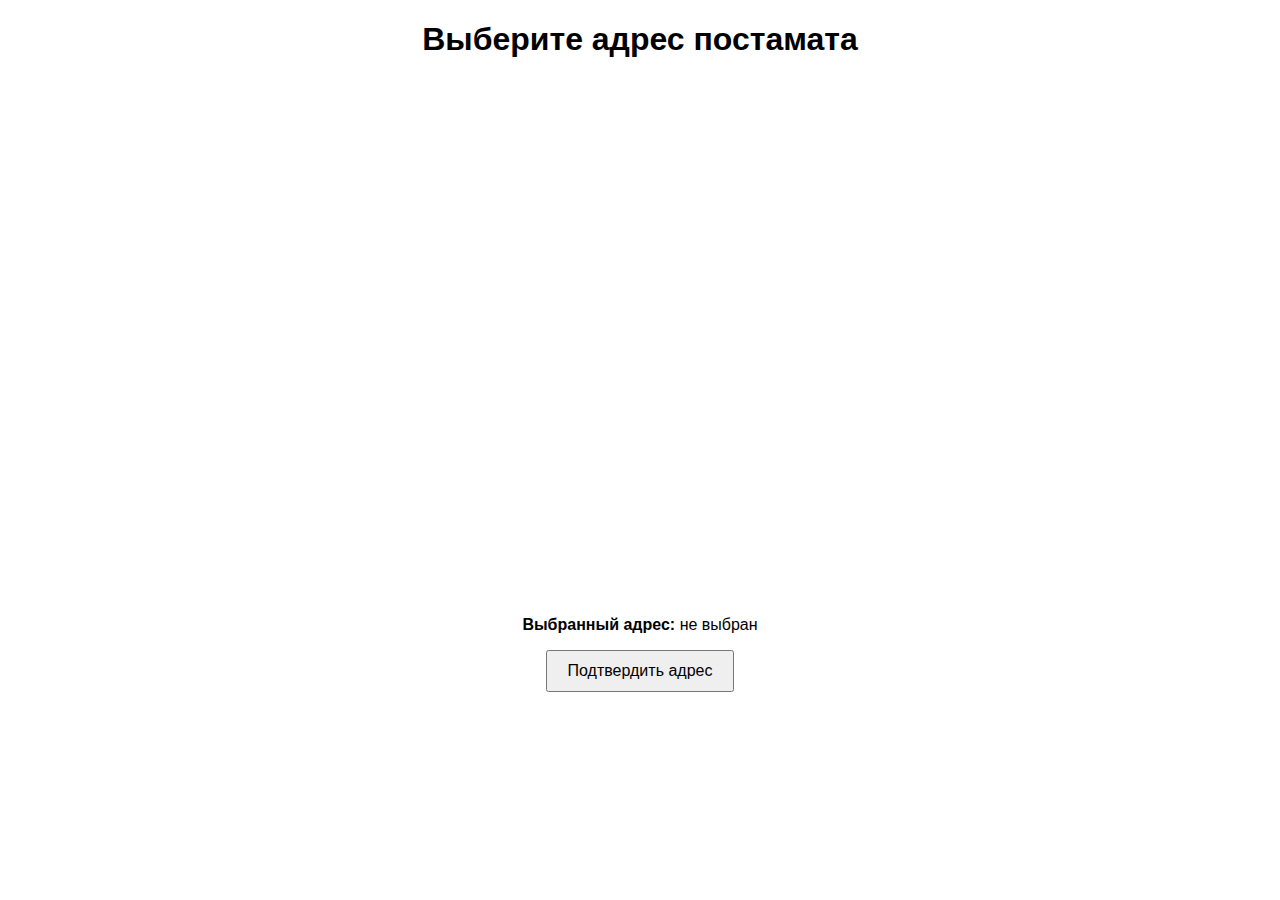
<file: index.html>
<!DOCTYPE html>
<html lang="ru">
<head>
  <meta charset="UTF-8" />
  <meta name="viewport" content="width=device-width, initial-scale=1.0" />
  <title>Выбор адреса постамата</title>
  <link rel="stylesheet" href="style.css" />
  <script src="https://api-maps.yandex.ru/2.1/?lang=ru_RU" type="text/javascript"></script>
</head>
<body>
  <h1>Выберите адрес постамата</h1>
  <div id="map"></div>
  <div id="info">
    <p><strong>Выбранный адрес:</strong> <span id="selected-address">не выбран</span></p>
    <button id="confirm-button">Подтвердить адрес</button>
  </div>
  <script src="script.js"></script>
</body>
</html>
</file>
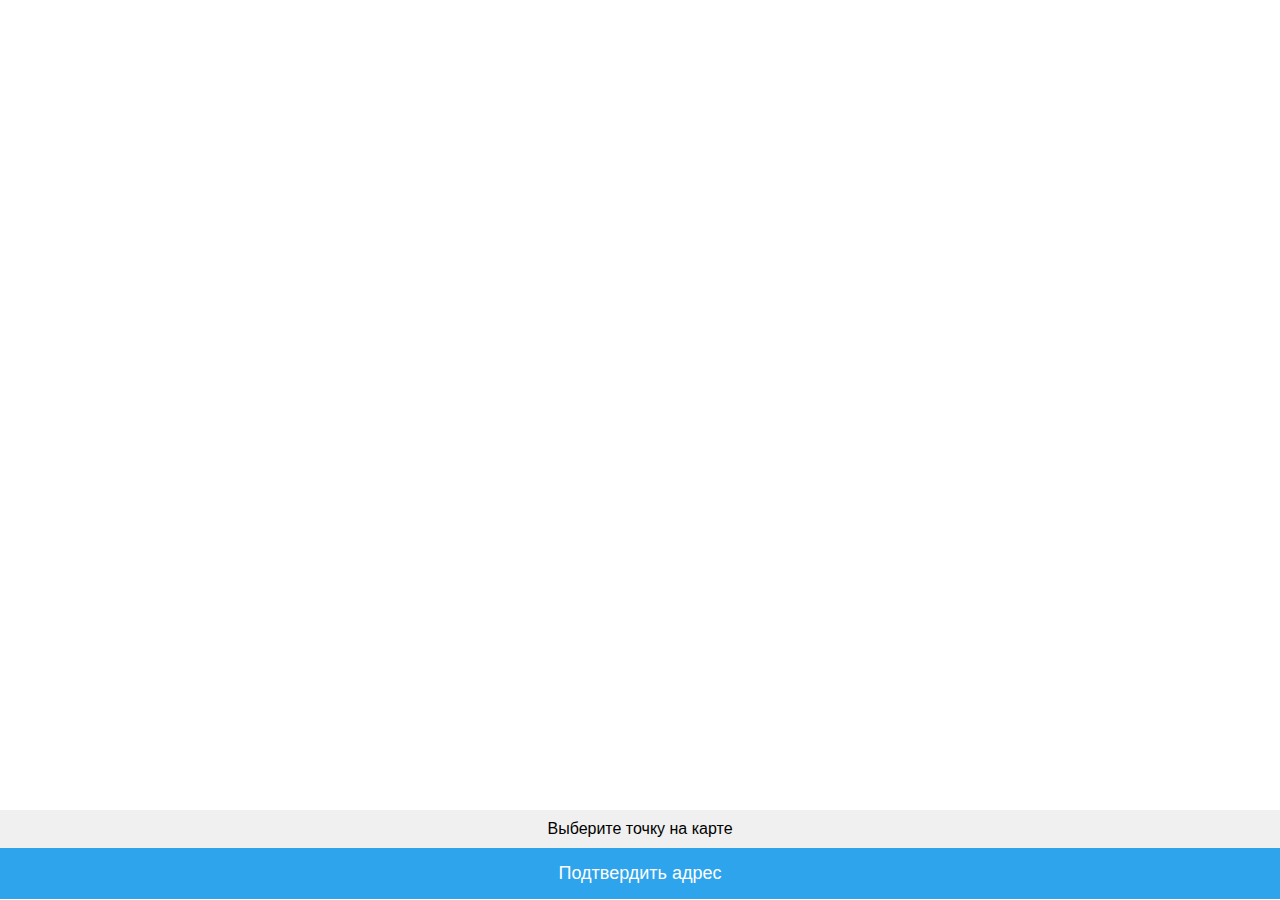
<file: site.html>
<!DOCTYPE html>
<html lang="ru">
<head>
  <meta charset="UTF-8">
  <title>Выбор адреса постамата</title>
  <meta name="viewport" content="width=device-width, initial-scale=1.0">
  <style>
    html, body {
      height: 100%;
      margin: 0;
      font-family: Arial, sans-serif;
    }
    #map {
      width: 100%;
      height: 90vh;
    }
    #confirm {
      display: block;
      width: 100%;
      padding: 15px;
      background-color: #2ea4ec;
      color: white;
      font-size: 18px;
      border: none;
      cursor: pointer;
    }
    #address {
      padding: 10px;
      text-align: center;
      background-color: #f0f0f0;
    }
  </style>
  <script src="https://api-maps.yandex.ru/2.1/?lang=ru_RU" type="text/javascript"></script>
  <script>
    let selectedAddress = "";

    function init() {
      const map = new ymaps.Map("map", {
        center: [55.751574, 37.573856],
        zoom: 10
      });

      const placemark = new ymaps.Placemark(map.getCenter(), {}, { draggable: true });
      map.geoObjects.add(placemark);

      function updateAddress(coords) {
        ymaps.geocode(coords).then(res => {
          const firstGeoObject = res.geoObjects.get(0);
          selectedAddress = firstGeoObject.getAddressLine();
          document.getElementById("address").textContent = selectedAddress;
        });
      }

      placemark.events.add('dragend', function () {
        const coords = placemark.geometry.getCoordinates();
        updateAddress(coords);
      });

      map.events.add('click', function (e) {
        const coords = e.get('coords');
        placemark.geometry.setCoordinates(coords);
        updateAddress(coords);
      });
    }

    function confirmAddress() {
      if (window.Telegram && Telegram.WebApp) {
        Telegram.WebApp.ready();
        Telegram.WebApp.sendData(selectedAddress);
      } else {
        alert("Telegram WebApp не инициализирован.");
      }
    }

    ymaps.ready(init);
  </script>
</head>
<body>
  <div id="map"></div>
  <div id="address">Выберите точку на карте</div>
  <button id="confirm" onclick="confirmAddress()">Подтвердить адрес</button>
</body>
</html>
</file>
<file: style.css>
body {
  font-family: Arial, sans-serif;
  text-align: center;
  margin: 0;
  padding: 0;
}

#map {
  width: 100%;
  height: 500px;
}

#info {
  padding: 20px;
}

#confirm-button {
  padding: 10px 20px;
  font-size: 16px;
  cursor: pointer;
}
</file>
